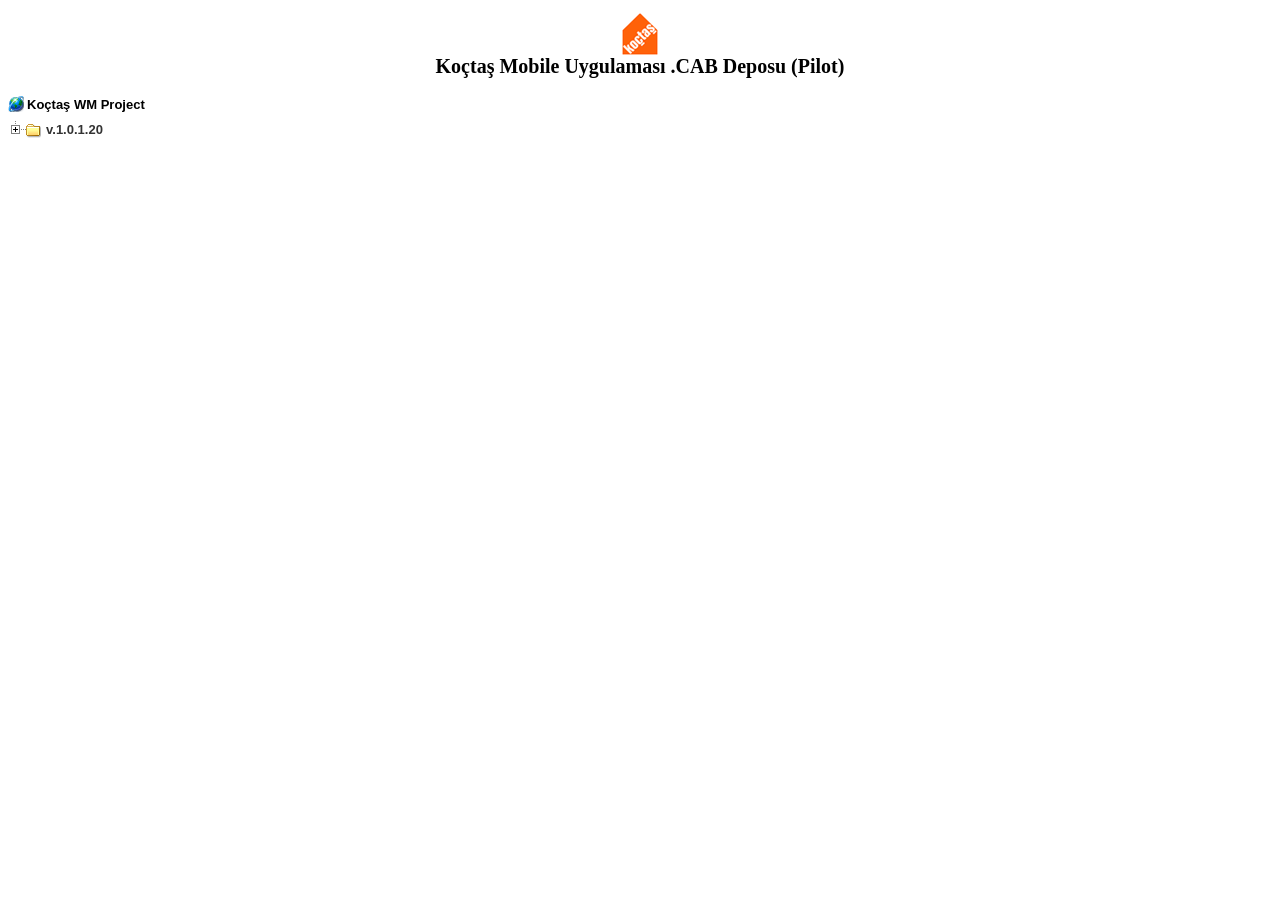
<file: KoctasWM_Project/bin/Debug/index.html>
<!DOCTYPE html PUBLIC "-//W3C//DTD XHTML 1.0 Transitional//EN" "http://www.w3.org/TR/xhtml1/DTD/xhtml1-transitional.dtd">
<html xmlns="http://www.w3.org/1999/xhtml">
<head>
<meta http-equiv="Content-Type" content="text/html; charset=utf-8" />
<title>Koçtaş WM Version History</title>
<link rel="StyleSheet" href="dtree/dtree.css" type="text/css" />
<script type="text/javascript" src="dtree/dtree.js"></script>
</head>

<body>
<h1><img src="dtree/img/koctasLogo.gif" /><br/>
Koçtaş Mobile Uygulaması .CAB Deposu (Pilot)</h1>

<script type="text/javascript">
		<!--
		d = new dTree('d');

		d.add(0,-1,'Koçtaş WM Project');
		d.add(1,0,'v.1.0.1.20','', '', '');
		d.add(2,1,'v.1.0.1.20 - Canlı/Test/QA','files/mobile/KoctasWM_CAB.CAB', '', '', 'dtree/img/cab.gif');
		d.add(3,1,'v.1.0.1.20 - ChangeLog','files/mobile/v1.0.1.20.ChangeLog.txt', '', '', 'dtree/img/txt.gif');
		
	
		document.write(d);

		//-->
	</script>
    
   

</body>
</html>
</file>
<file: KoctasWM_Project/bin/Debug/dtree/dtree.css>
/*--------------------------------------------------|
| dTree 2.05 | www.destroydrop.com/javascript/tree/ |
|---------------------------------------------------|
| Copyright (c) 2002-2003 Geir Landr�               |
|--------------------------------------------------*/
body {
	margin-top:0px;
}

h1 {
	font-size:20px;
	text-align:center;
}

.dtree {
	font-family: Verdana, Geneva, Arial, Helvetica, sans-serif;
	font-size: 13px;
	font-weight:bold;
	color: #000;
	white-space: nowrap;
	line-height:25px;
}
.dtree img {
	border: 0px;
	vertical-align: middle;
}
.dtree a {
	color: #333;
	text-decoration: none;
}
.dtree a.node, .dtree a.nodeSel {
	white-space: nowrap;
	padding: 1px 2px 1px 2px;
}
.dtree a.node:hover, .dtree a.nodeSel:hover {
	color: #333;
	text-decoration: underline;
}
.dtree a.nodeSel {
	background-color: #c0d2ec;
}
.dtree .clip {
	overflow: hidden;
}
</file>
